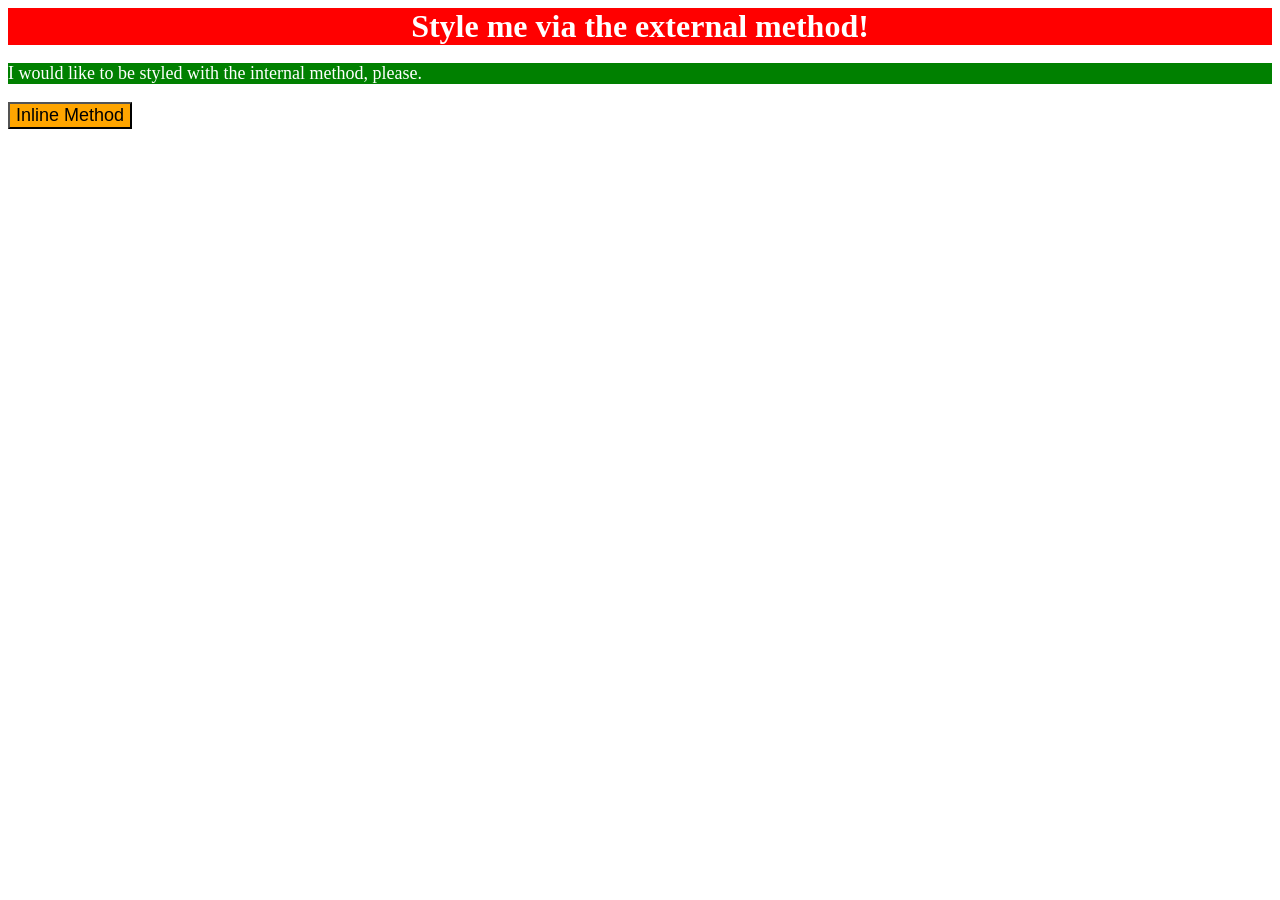
<file: foundations/intro-to-css/01-css-methods/index.html>
<!DOCTYPE html>
<html lang="en">


  <head>

    <meta charset="UTF-8">
    <meta http-equiv="X-UA-Compatible" content="IE=edge">
    <meta name="viewport" content="width=device-width, initial-scale=1.0">
    <title>Methods for Adding CSS</title>

     <link rel="stylesheet" href="styles.css">

     <style>
      button {
        background-color: orange;
        font-size: 18px;
      }
     </style>
          
  </head>


  <body>

    <div>Style me via the external method!</div>

    <p style="color: white; background-color: green; font-size: 18px;">I would like to be styled with the internal method, please.</p>
      
    

    <button>Inline Method</button>

  </body>


</html>
</file>
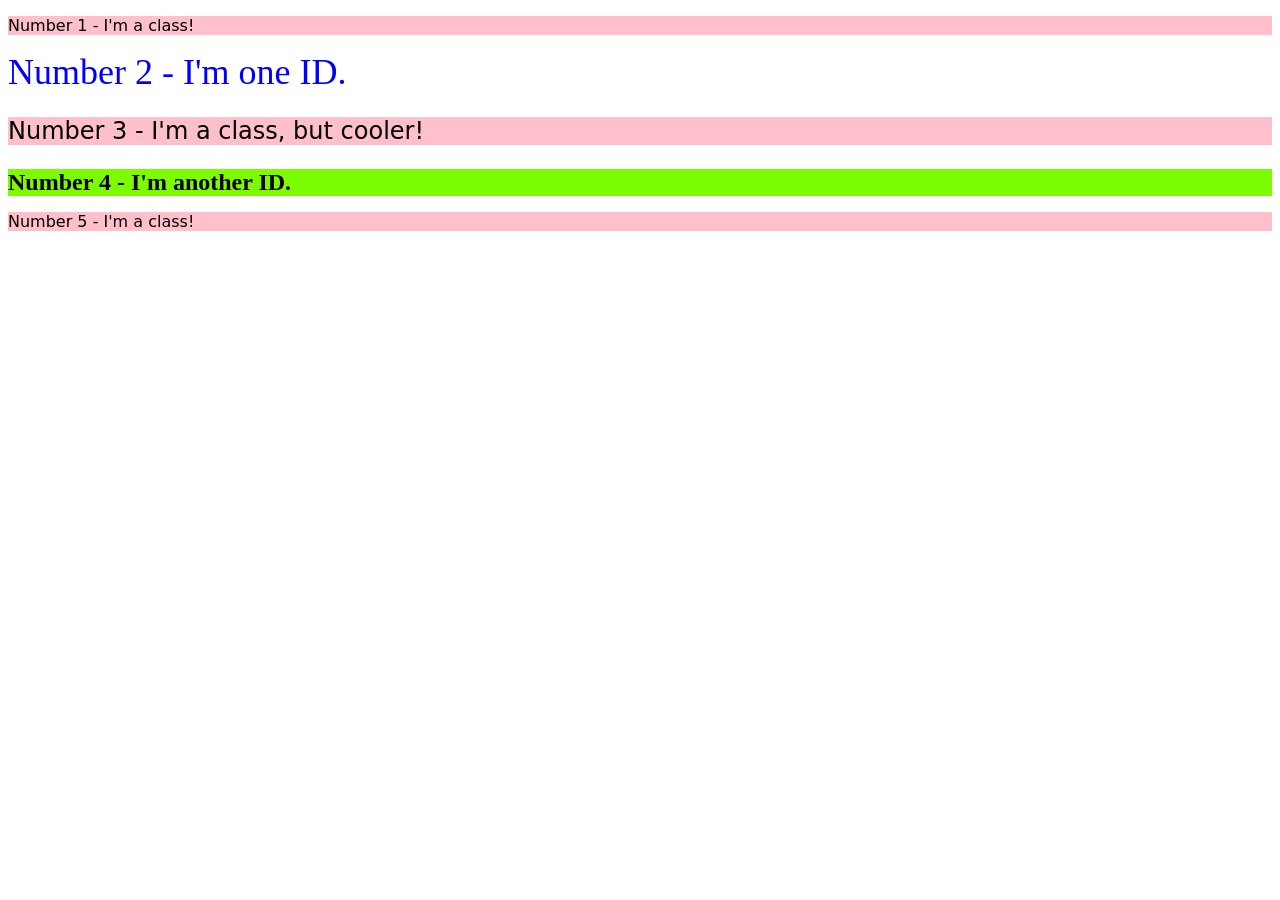
<file: foundations/intro-to-css/02-class-id-selectors/index.html>
<!DOCTYPE html>
<html lang="en">
  <head>
    <meta charset="UTF-8">
    <meta http-equiv="X-UA-Compatible" content="IE=edge">
    <meta name="viewport" content="width=device-width, initial-scale=1.0">
    <title>Class and ID Selectors</title>
    <link rel="stylesheet" href="style.css">
  </head>
  <body>
    <p>Number 1 - I'm a class!</p>
    <div id="seg">Number 2 - I'm one ID.</div>
    <p id="ter">Number 3 - I'm a class, but cooler!</p>
    <div id="cu">Number 4 - I'm another ID.</div>
    <p>Number 5 - I'm a class!</p>
    
  </body>
</html>
</file>
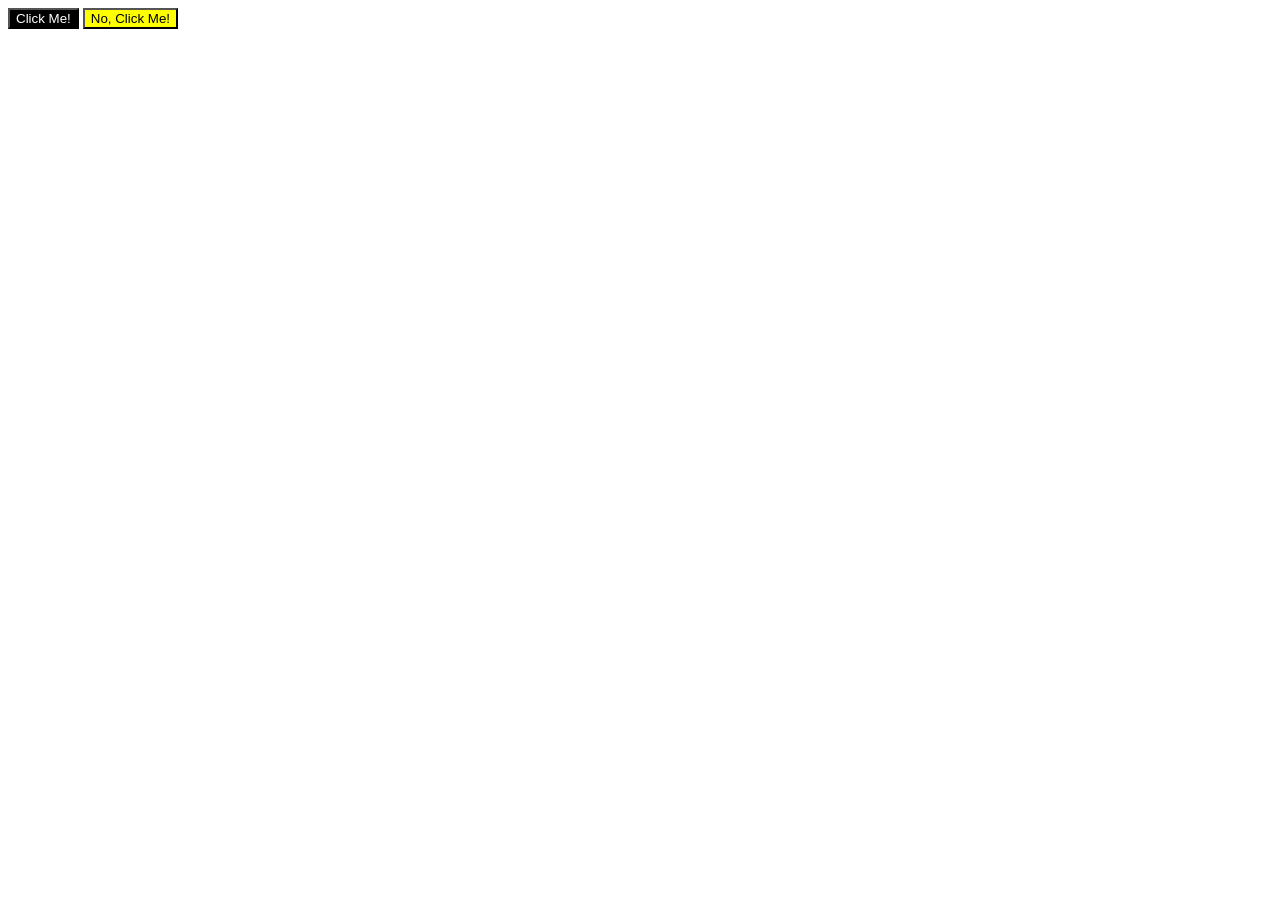
<file: foundations/intro-to-css/03-grouping-selectors/index.html>
<!DOCTYPE html>
<html lang="en">
  <head>
    <meta charset="UTF-8">
    <meta http-equiv="X-UA-Compatible" content="IE=edge">
    <meta name="viewport" content="width=device-width, initial-scale=1.0">
    <title>Grouping Selectors</title>
    <link rel="stylesheet" href="style.css">
  </head>
  <body>
    <button class="clase-uno">Click Me!</button>
    <button class="clase-dos">No, Click Me!</button>
  </body>
</html>
</file>
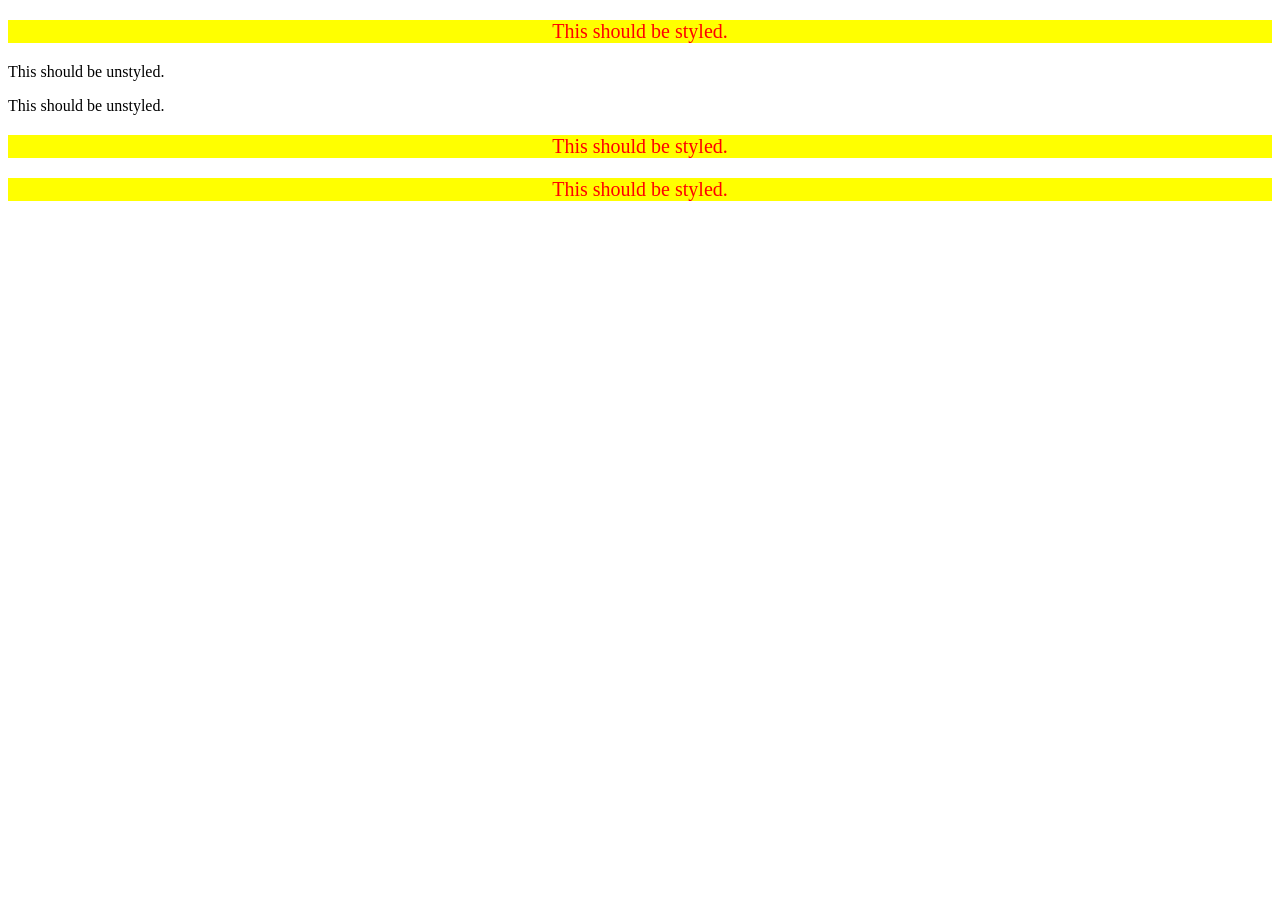
<file: foundations/intro-to-css/05-descendant-combinator/index.html>
<!DOCTYPE html>
<html lang="en">
  <head>
    <meta charset="UTF-8">
    <meta http-equiv="X-UA-Compatible" content="IE=edge">
    <meta name="viewport" content="width=device-width, initial-scale=1.0">
    <title>Descendant Combinator</title>
    <link rel="stylesheet" href="style.css">
  </head>
  <body>
    <div class="container">
      <p class="text">This should be styled.</p>
    </div>
    <p class="text">This should be unstyled.</p>
    <p class="text">This should be unstyled.</p>
    <div class="container">
      <p class="text">This should be styled.</p>
    </div>
    <div class="container">
      <p class="text">This should be styled.</p>
    </div>
  </body>
</html>
</file>
<file: foundations/intro-to-css/01-css-methods/styles.css>
div {
    color: white;
    background-color: red;
    font-size: 32px;
    text-align: center;
    font-weight: bold;
}
</file>
<file: foundations/intro-to-css/02-class-id-selectors/style.css>
/* Add CSS Styling */

p {
    background-color: #ffc0cb;
    font-family: Verdana, "dejavu sans", "Geneva", Tahoma, sans-serif;
}

#seg {
    color: #00f;
    font-size: 36px;
}


#ter {
    font-size: 24px;
}

#cu {
    background-color: #7cfc00;
    font-size: 24px;
    font-weight: bold;
}
</file>
<file: foundations/intro-to-css/03-grouping-selectors/style.css>
/* Add CSS Styling */
.clase-uno {
    background-color: black;
    color: white;
}

.clase-dos {
    background-color: yellow;
}

.clase-uno
.clase-dos {
    font-size: 28px;
    font-family: "Times New Roman", Helvetica, sans-serif;
}
</file>
<file: foundations/intro-to-css/05-descendant-combinator/style.css>
/* Add CSS Styling */
.container {
    color: red;
    background-color: yellow;
    font-size: 20px;
    text-align: center;
}
</file>
